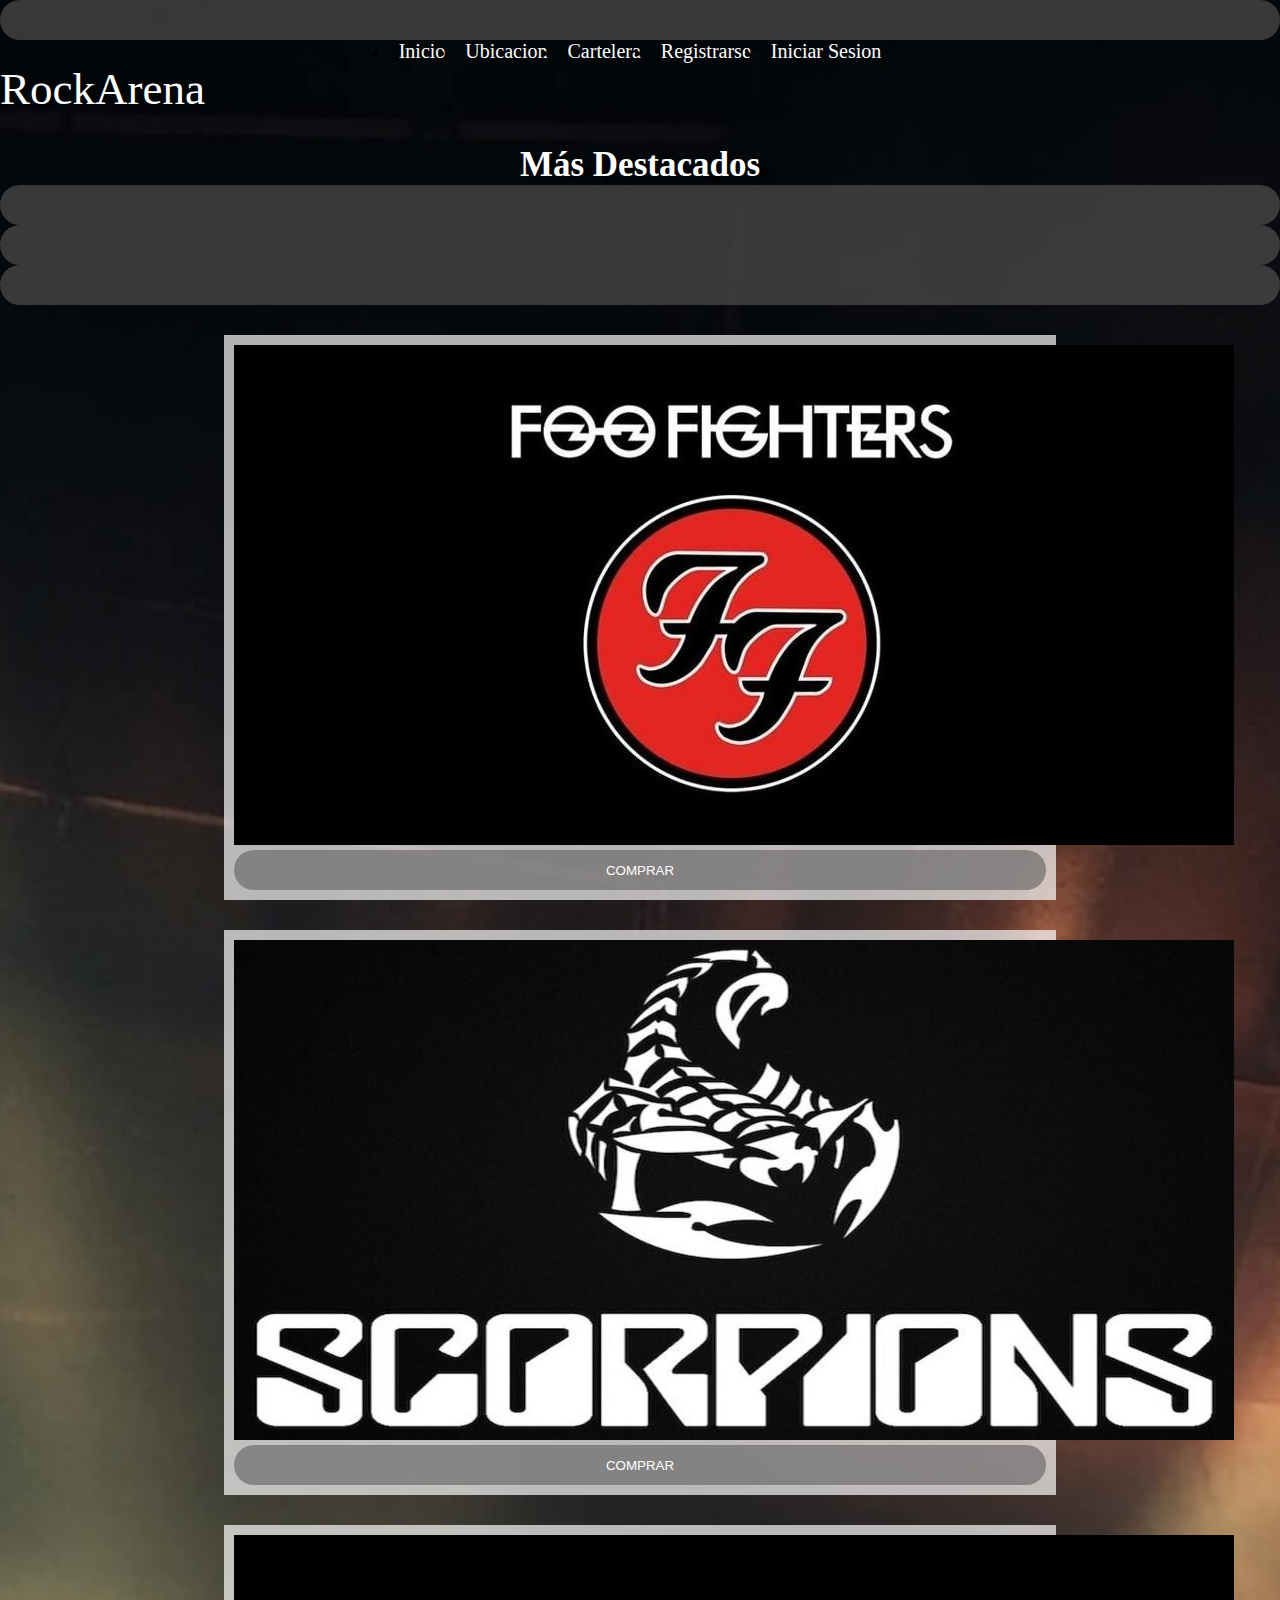
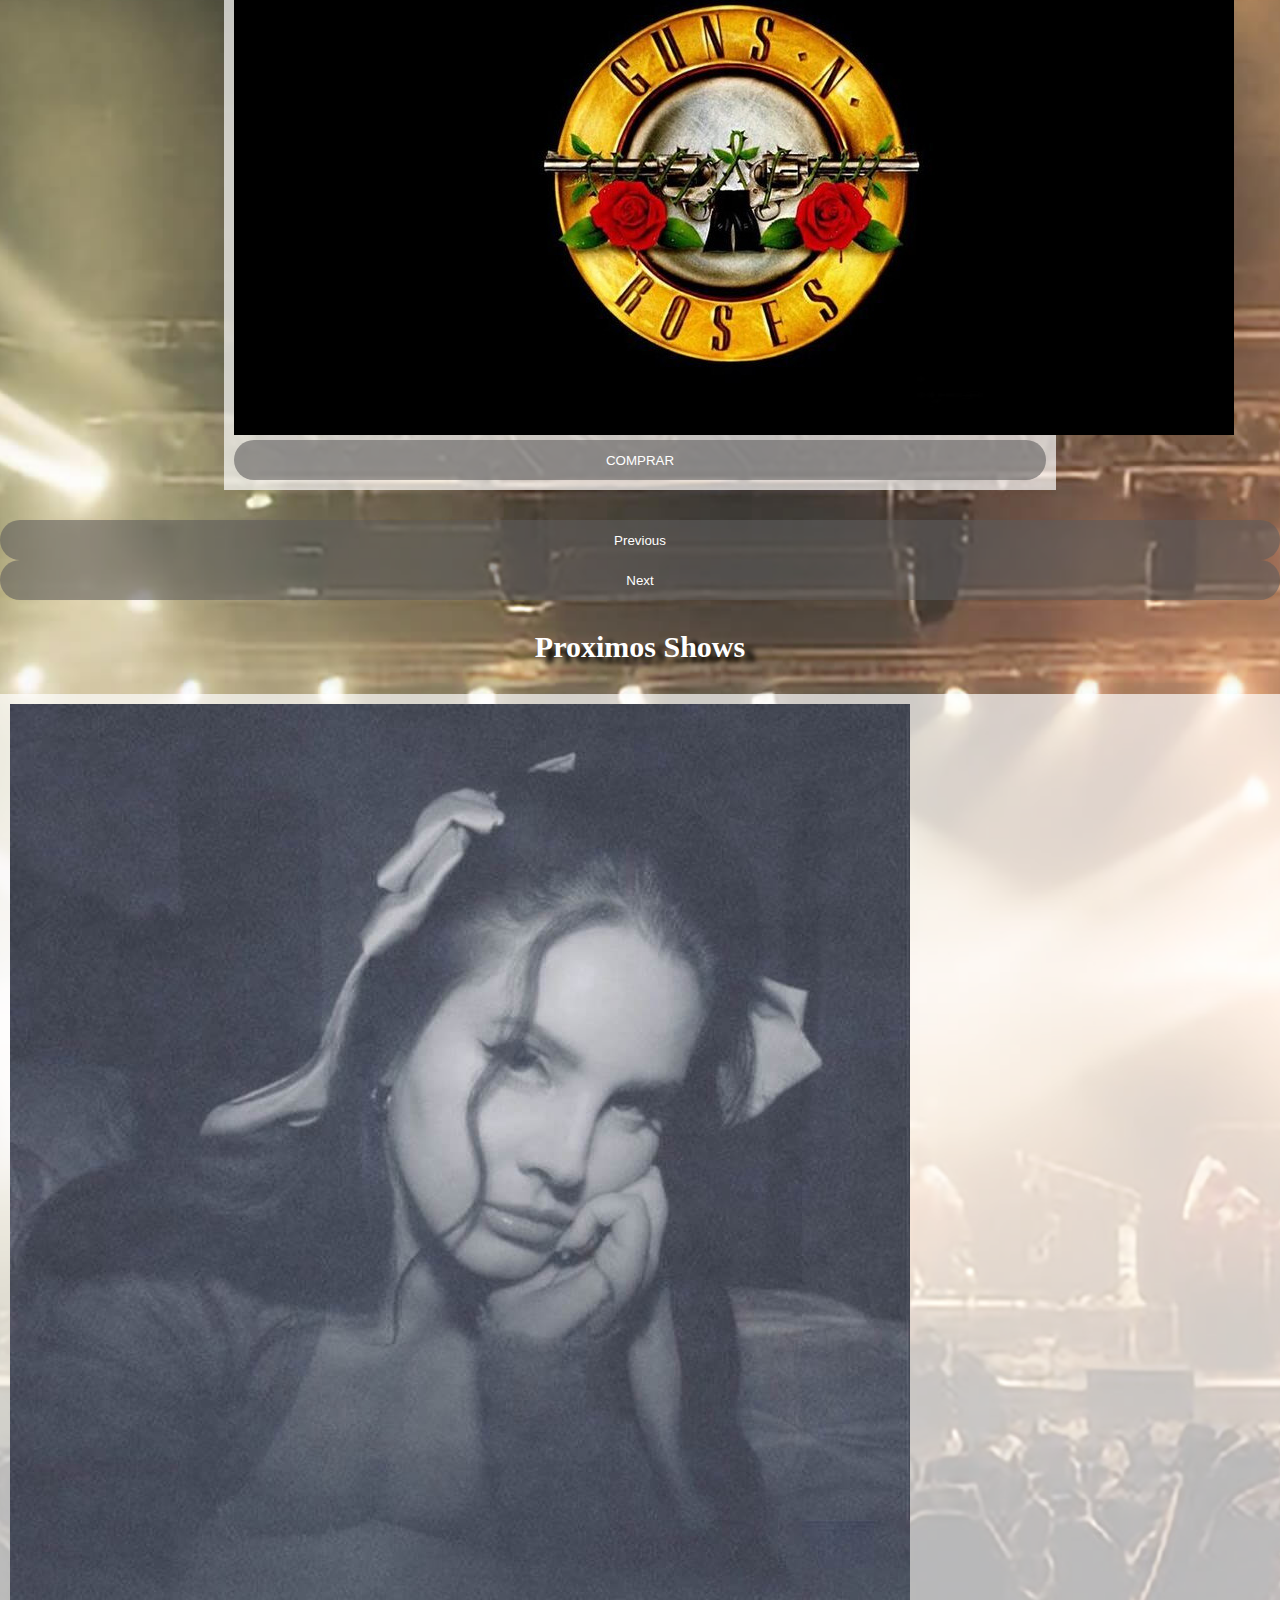
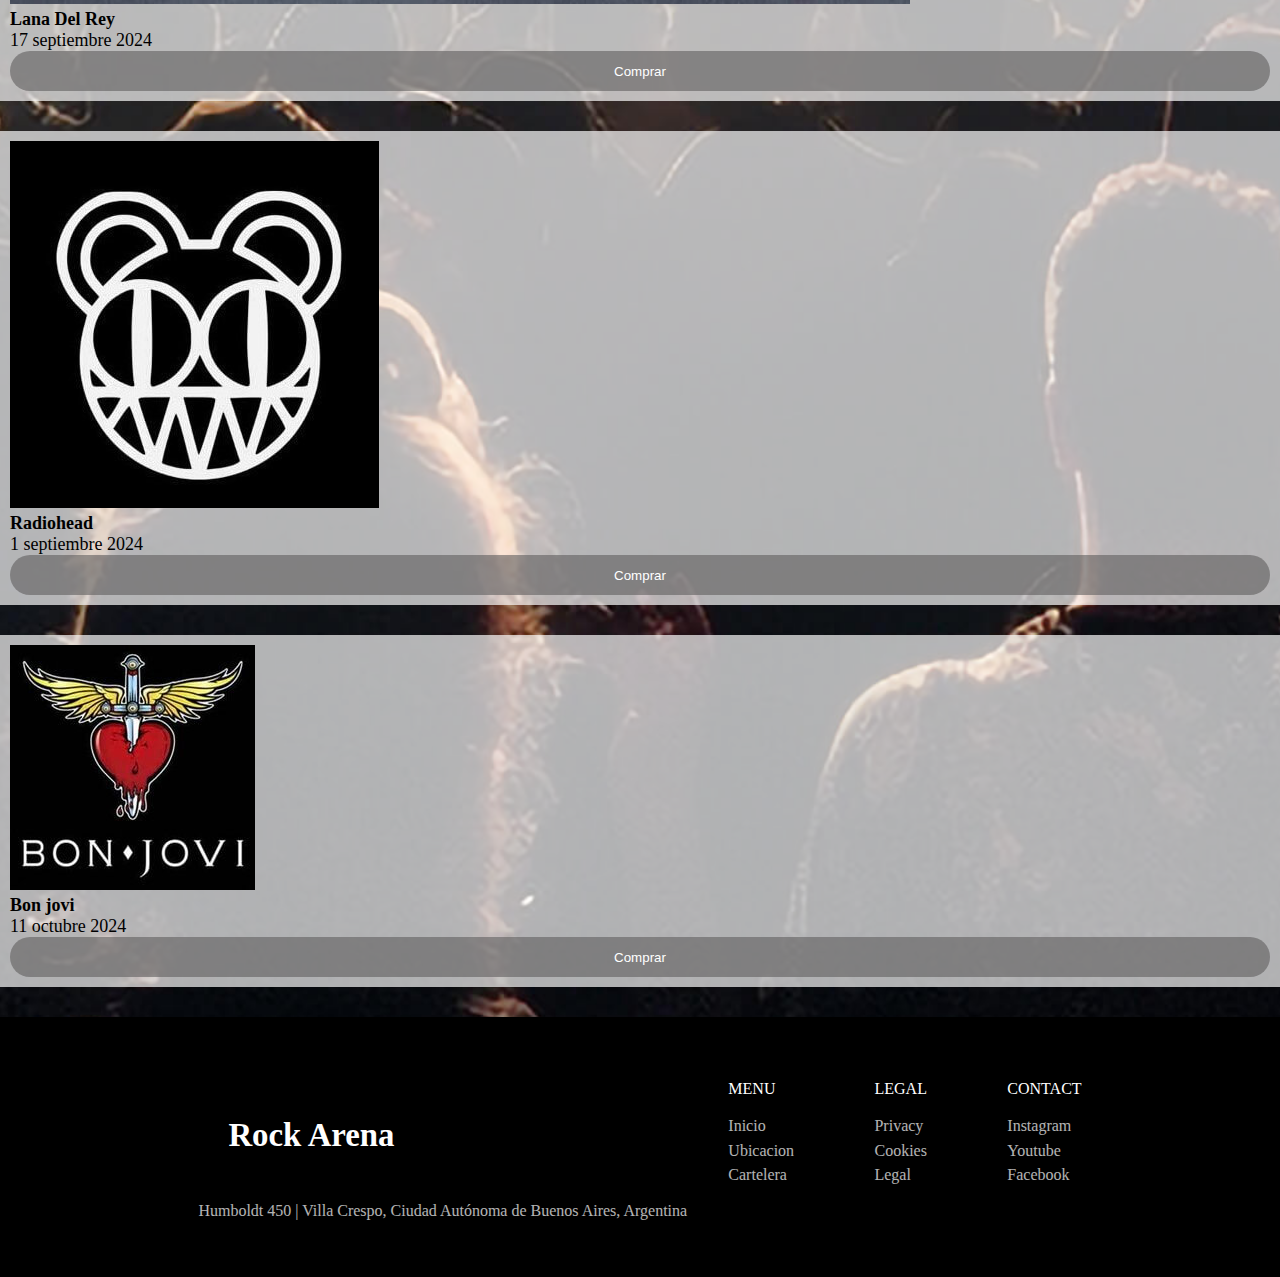
<file: index.html>
<!DOCTYPE html>
<html lang="en">

<head>
    <meta charset="UTF-8" />
    <meta name="viewport" content="width=device-width, initial-scale=1.0" />
    <title>Rock Arena</title>


    <link rel="stylesheet" href="https://cdnjs.cloudflare.com/ajax/libs/font-awesome/6.5.2/css/all.min.css"
        integrity="sha512-SnH5WK+bZxgPHs44uWIX+LLJAJ9/2PkPKZ5QiAj6Ta86w+fsb2TkcmfRyVX3pBnMFcV7oQPJkl9QevSCWr3W6A=="
        crossorigin="anonymous" referrerpolicy="no-referrer" />

    <link href="https://cdn.jsdelivr.net/npm/bootstrap@5.1.3/dist/css/bootstrap.min.css" rel="stylesheet"
        integrity="sha384-1BmE4kWBq78iYhFldvKuhfTAU6auU8tT94WrHftjDbrCEXSU1oBoqyl2QvZ6jIW3" crossorigin="anonymous" />

        <link href="https://fonts.googleapis.com/css2?family=Cabin:ital,wght@0,400..700;1,400..700&display=swap"
        rel="stylesheet">

    <link rel="stylesheet" href="css/estilos.css" />

    <meta name="description" content="Rock Arena un estadio cubierto donde podras vivir tus mejores experiencias">
    <meta name="keywords" content="ROCK, CONCIERTOS, ENTRADAS, SHOWS, BANDAS, CANTANTES">
</head>

<body>

    <!-- inicio nav  -->

    <nav class="navbar navbar-expand-sm navbar-dark bg-black">

        <button class="navbar-toggler" type="button" data-bs-toggle="collapse" data-bs-target="#opciones">
            <span class="navbar-toggler-icon"></span>
        </button>


            <div class="collapse navbar-collapse" id="opciones">

                <ul class="navbar-nav">

                    <li class="nav-item"><a class="nav-link-white" href="index.html">Inicio</a></li>
                    <li class="nav-item"><a class="nav-link-white" href="Paginas/pagina-uno.html">Ubicacion</a></li>
                    <li class="nav-item"><a class="nav-link-white" href="Paginas/pagina-dos.html">Cartelera</a></li>
                    <li class="nav-item"><a class="nav-link-white" href="Paginas/pagina-tres.html">Registrarse</a></li>
                    <li class="nav-item"><a class="nav-link-white-" href="Paginas/pagina-cuatro.html">Iniciar Sesion</a></li>
                </ul>

            </div>

            <div class="logo">
                <i class="fa-solid fa-hand-back-fist" style="color: #ffffff"></i>
                <a href="index.html">Rock<span>Arena</span></a>
                
            </div>
    
    </nav>


    <h1>Más Destacados</h1>

    <div id="carouselExampleIndicators" class="carousel slide" data-bs-ride="carousel">
        <div class="carousel-indicators">
            <button type="button" data-bs-target="#carouselExampleIndicators" data-bs-slide-to="0" class="active"
                aria-current="true" aria-label="Slide 1"></button>
            <button type="button" data-bs-target="#carouselExampleIndicators" data-bs-slide-to="1"
                aria-label="Slide 2"></button>
            <button type="button" data-bs-target="#carouselExampleIndicators" data-bs-slide-to="2"
                aria-label="Slide 3"></button>
        </div>
        <div class="carousel-inner ">
            <div class="carousel-item active">
                <img src="assets/foo-fighters-logo-carousel.jpg" class=" w-100" alt="...">
                <button type="button" class="btn btn-dark">COMPRAR</button>
            </div>
            <div class="carousel-item">
                <img src="assets/scorpions-logo-carousel.jpg" class=" w-100" alt="...">
                <button type="button" class="btn btn-dark">COMPRAR</button>
            </div>
            <div class="carousel-item">
                <img src="assets/guns-logo-carousel.jpg" class=" w-100" alt="...">
                <button type="button" class="btn btn-dark">COMPRAR</button>
            </div>
        </div>
        <button class="carousel-control-prev" type="button" data-bs-target="#carouselExampleIndicators"
            data-bs-slide="prev">
            <span class="carousel-control-prev-icon" aria-hidden="true"></span>
            <span class="visually-hidden">Previous</span>
        </button>
        <button class="carousel-control-next" type="button" data-bs-target="#carouselExampleIndicators"
            data-bs-slide="next">
            <span class="carousel-control-next-icon" aria-hidden="true"></span>
            <span class="visually-hidden">Next</span>
        </button>
    </div>

    <h2>Proximos Shows</h2>
    <div class="container">
        <div class="row g-3 justify-content-center">
            <div class="col-10 col-md-4">
                <div class="card">
                    <img src="assets/lana.jpg" alt="Lana Del Rey" class="card-img-top">
                    <div class="card-body">
                        <h5 class="card-title">Lana Del Rey</h5>
                        <span class="card-date">17 septiembre 2024</span>
                        <button type="button" class="btn btn-dark">Comprar</button>
                    </div>
                </div>
            </div>

            <div class="col-10 col-md-4">
                <div class="card">
                    <img src="assets/radiohead-logo.jpg" alt="Lana Del Rey" class="card-img-top">
                    <div class="card-body">
                        <h5 class="card-title">Radiohead</h5>
                        <span class="card-date">1 septiembre 2024</span>
                        <button type="button" class="btn btn-dark">Comprar</button>
                    </div>
                </div>
            </div>

            <div class="col-10 col-md-4">
                <div class="card">
                    <img src="assets/bon-jovi-logo.jpg" alt="Lana Del Rey" class="card-img-top">
                    <div class="card-body">
                        <h5 class="card-title">Bon jovi</h5>
                        <span class="card-date">11 octubre 2024</span>
                        <button type="button" class="btn btn-dark">Comprar</button>
                    </div>
                </div>
            </div>
        </div>
    </div>

    <!-- inicio footer -->
    <footer>
        <div class="footer-container">
            <div class="footer-content-container">
                <h3 class="website-logo">Rock Arena</h3>
                <span class="footer-info">Humboldt 450 | Villa Crespo, Ciudad Autónoma de Buenos Aires,
                    Argentina</span>
            </div>

            <div class="footer-menus">

                <div class="footer-content-container">
                    <span class="menu-title">menu</span>
                    <a href="index.html" class="menu-item-footer">Inicio</a>

                    <a href="Paginas/pagina-uno.html" class="menu-item-footer">Ubicacion</a>

                    <a href="Paginas/pagina-dos.html" class="menu-item-footer">Cartelera</a>
                </div>

                <div class="footer-content-container">
                    <span class="menu-title">legal</span>
                    <a href="#" class="menu-item-footer">Privacy</a>
                    <a href="#" class="menu-item-footer">Cookies</a>
                    <a href="#" class="menu-item-footer">Legal</a>
                </div>

                <div class="footer-content-container">
                    <span class="menu-title">contact</span>
                    <a href="#" class="menu-item-footer">Instagram</a>
                    <a href="#" class="menu-item-footer">Youtube</a>
                    <a href="#" class="menu-item-footer">Facebook</a>
                </div>

            </div>

        </div>

    </footer>

    <!-- fin footer -->


    <!-- inicio scripts -->

    <script src="https://cdn.jsdelivr.net/npm/@popperjs/core@2.10.2/dist/umd/popper.min.js"
        integrity="sha384-7+zCNj/IqJ95wo16oMtfsKbZ9ccEh31eOz1HGyDuCQ6wgnyJNSYdrPa03rtR1zdB" crossorigin="anonymous">
        </script>
    <script src="https://cdn.jsdelivr.net/npm/bootstrap@5.1.3/dist/js/bootstrap.min.js"
        integrity="sha384-QJHtvGhmr9XOIpI6YVutG+2QOK9T+ZnN4kzFN1RtK3zEFEIsxhlmWl5/YESvpZ13" crossorigin="anonymous">
        </script>

    <!-- fin scripts -->

</body>

</html>
</file>
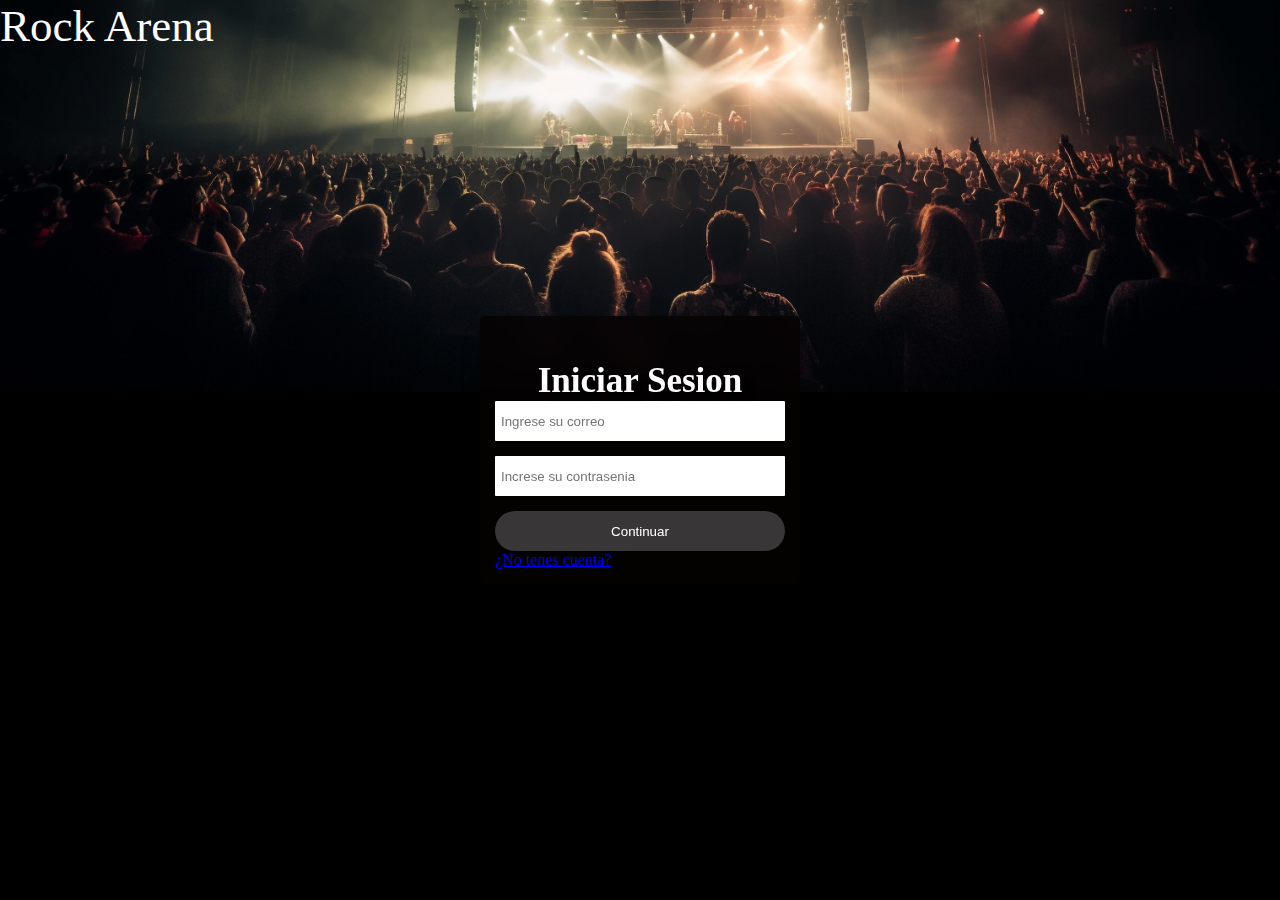
<file: Paginas/pagina-cuatro.html>
<!DOCTYPE html>
<html lang="en">

<head>
    <meta charset="UTF-8">
    <meta name="viewport" content="width=device-width, initial-scale=1.0">
    <title>Inicia Sesion</title>

    <link rel="stylesheet" href="https://cdnjs.cloudflare.com/ajax/libs/font-awesome/6.5.2/css/all.min.css"
        integrity="sha512-SnH5WK+bZxgPHs44uWIX+LLJAJ9/2PkPKZ5QiAj6Ta86w+fsb2TkcmfRyVX3pBnMFcV7oQPJkl9QevSCWr3W6A=="
        crossorigin="anonymous" referrerpolicy="no-referrer" />

    <link href="https://cdn.jsdelivr.net/npm/bootstrap@5.1.3/dist/css/bootstrap.min.css" rel="stylesheet"
        integrity="sha384-1BmE4kWBq78iYhFldvKuhfTAU6auU8tT94WrHftjDbrCEXSU1oBoqyl2QvZ6jIW3" crossorigin="anonymous" />
    <link rel="stylesheet" href="../css/estilos.css">
    <link rel="stylesheet" href="../index.html">

    <meta name="description" content="Rock Arena un estadio cubierto donde podras vivir tus mejores experiencias">
    <meta name="keywords" content="ROCK, CONCIERTOS, ENTRADAS, SHOWS, BANDAS, CANTANTES">

</head>

<body>
    <script src="https://cdn.jsdelivr.net/npm/@popperjs/core@2.10.2/dist/umd/popper.min.js"
        integrity="sha384-7+zCNj/IqJ95wo16oMtfsKbZ9ccEh31eOz1HGyDuCQ6wgnyJNSYdrPa03rtR1zdB" crossorigin="anonymous">
    </script>
    <script src="https://cdn.jsdelivr.net/npm/bootstrap@5.1.3/dist/js/bootstrap.min.js"
        integrity="sha384-QJHtvGhmr9XOIpI6YVutG+2QOK9T+ZnN4kzFN1RtK3zEFEIsxhlmWl5/YESvpZ13" crossorigin="anonymous">
    </script>

    <header>
        <div class="logo">
            <a href="../index.html">Rock <span>Arena</span></a>
            <i class="fa-solid fa-hand-back-fist" style="color: #ffffff"></i>
        </div>
    </header>

    <form action="" class="form">
        <h1>Iniciar Sesion</h1>
        <input type="email" placeholder="Ingrese su correo" name="" id="">
        <input type="password" placeholder="Increse su contrasenia" name="" id="">
        <button type="button" class="btn btn-dark">Continuar</button>
        <p class="link"><a href="../Paginas/pagina-tres.html">¿No tenes cuenta?</a></p>
    </form>
</body>

</html>
</file>
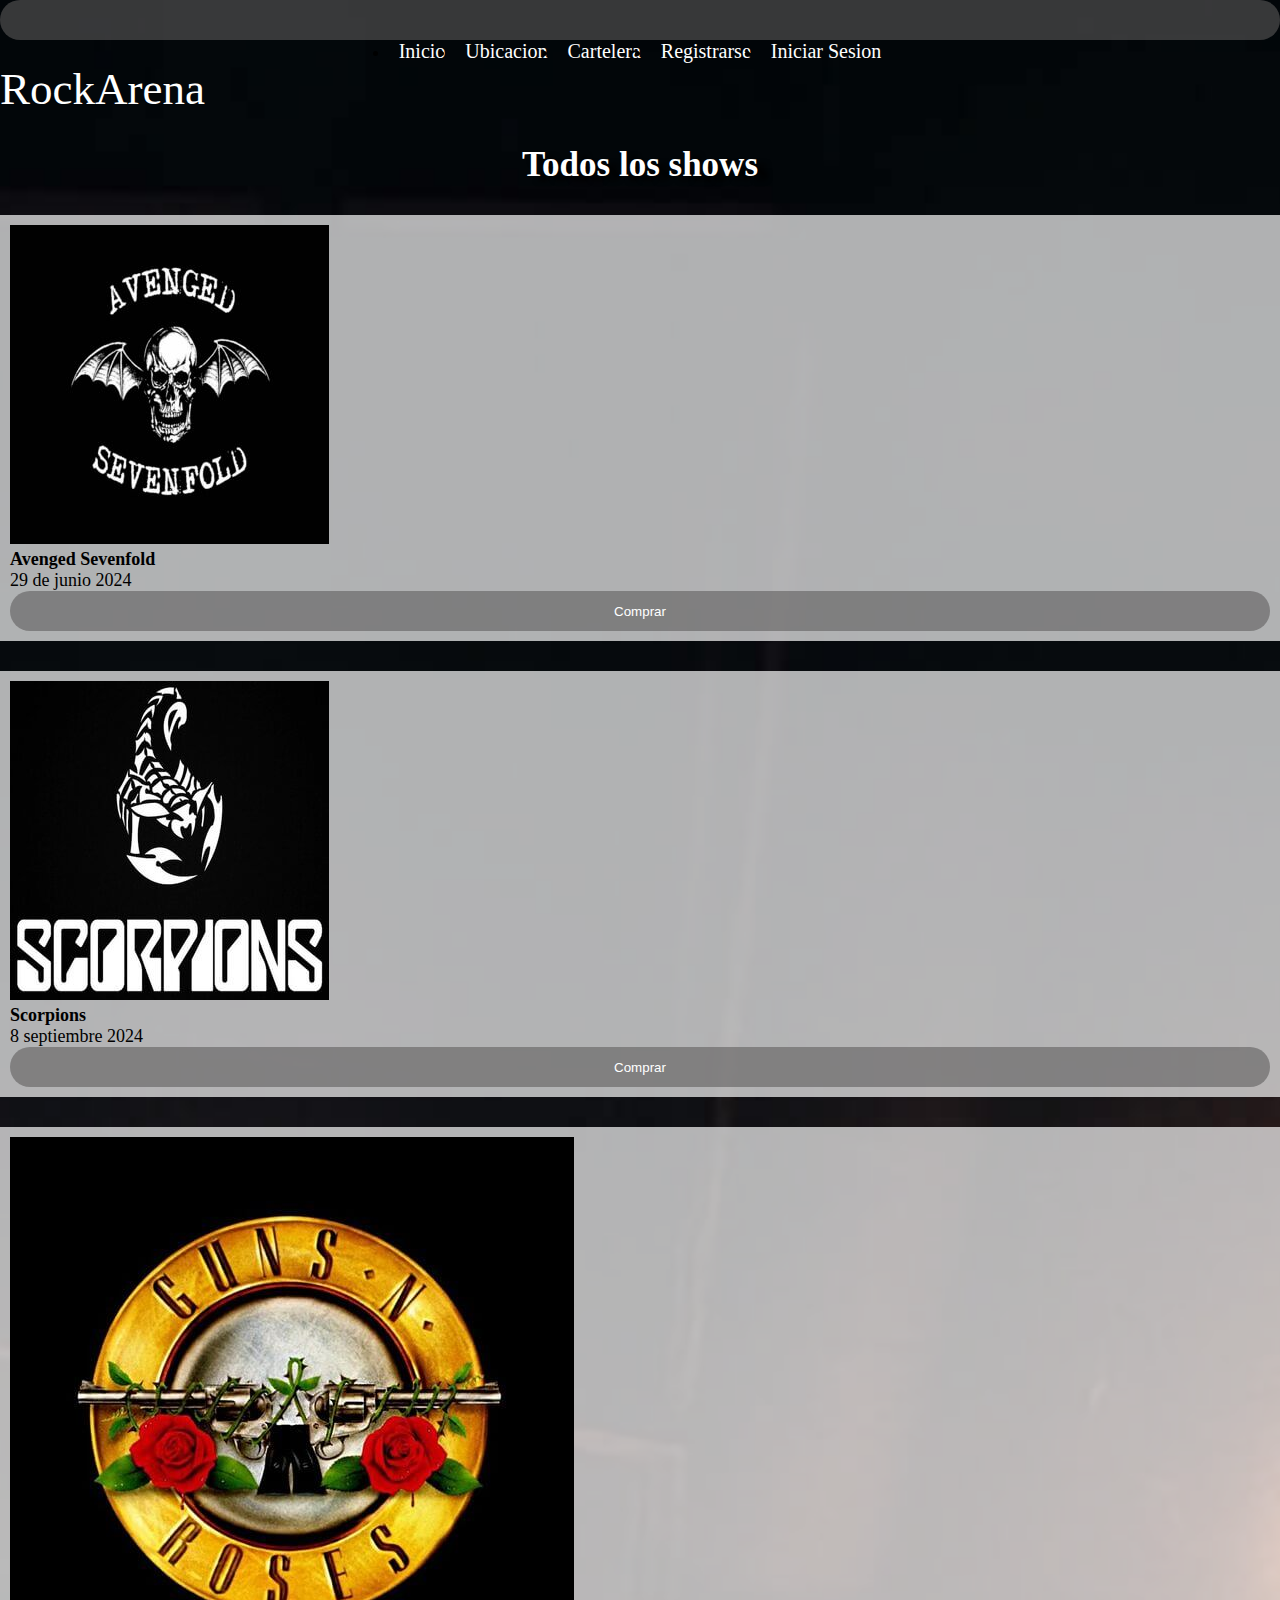
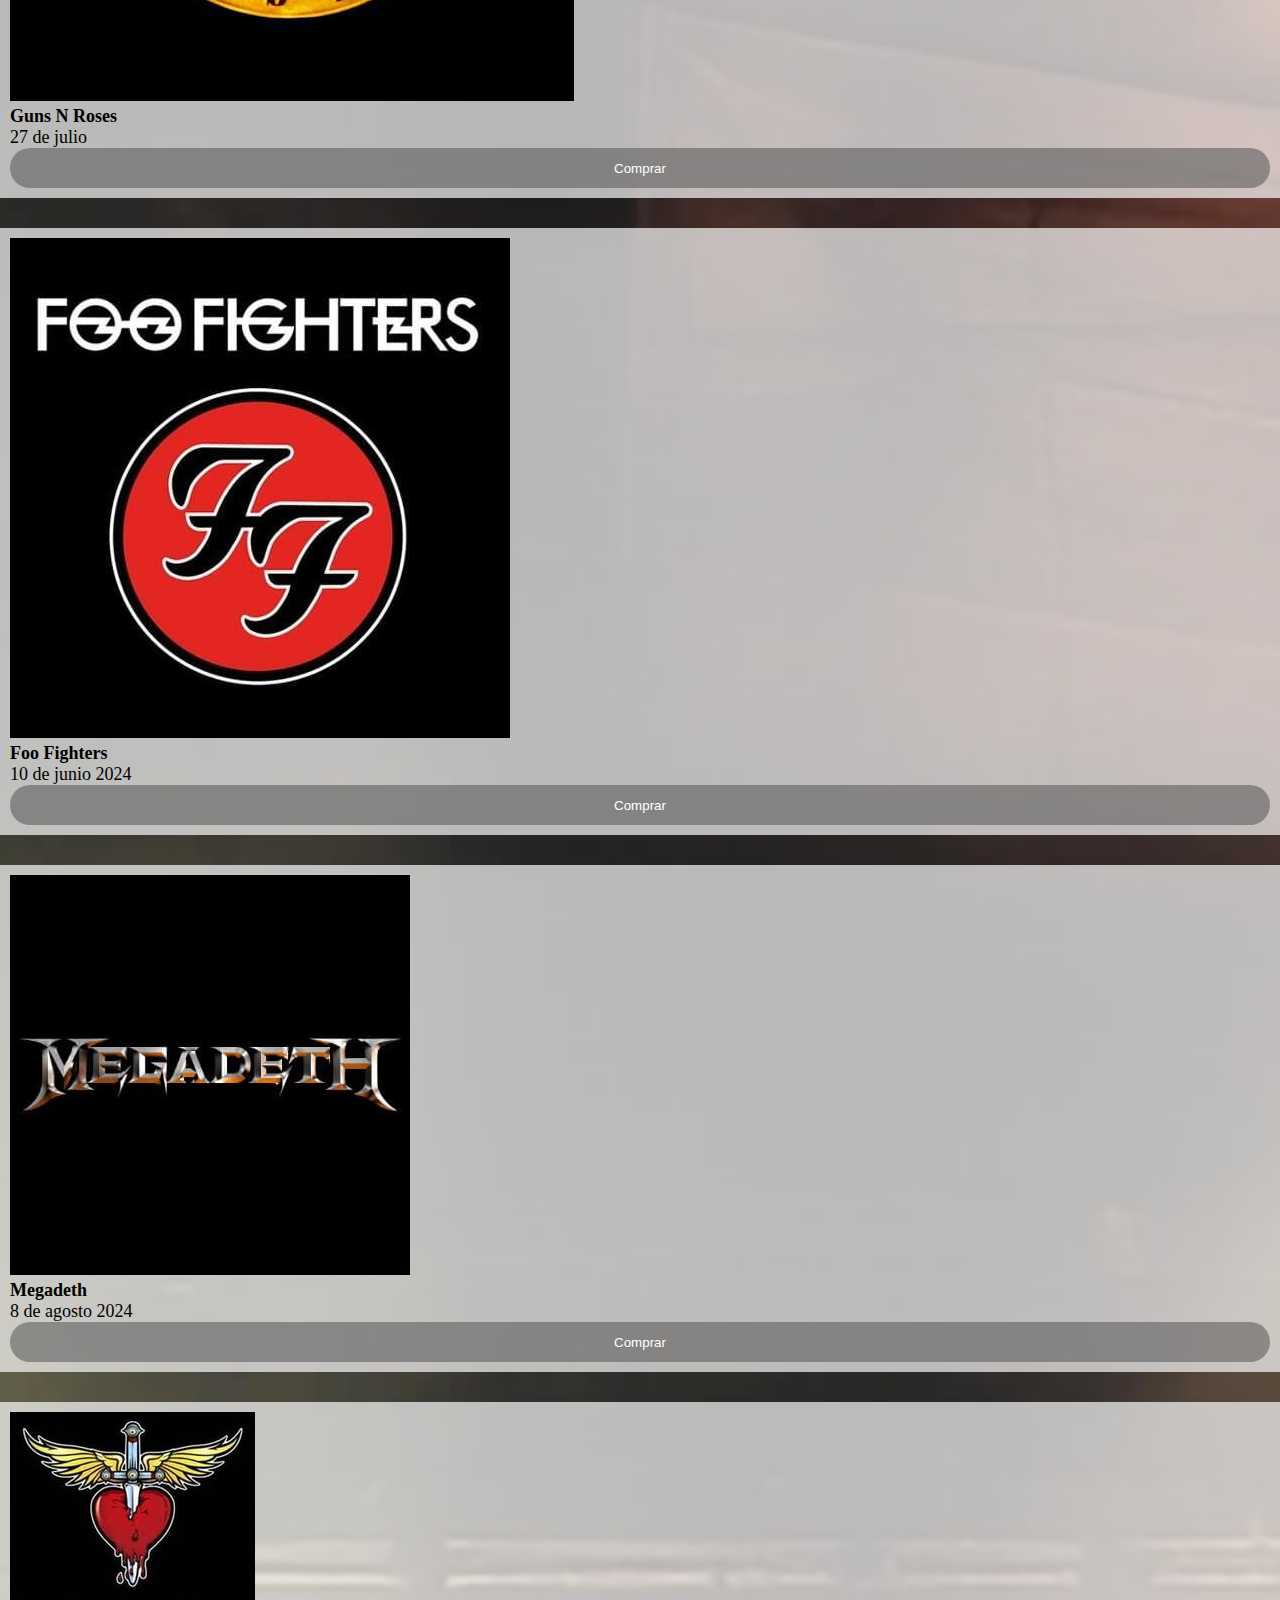
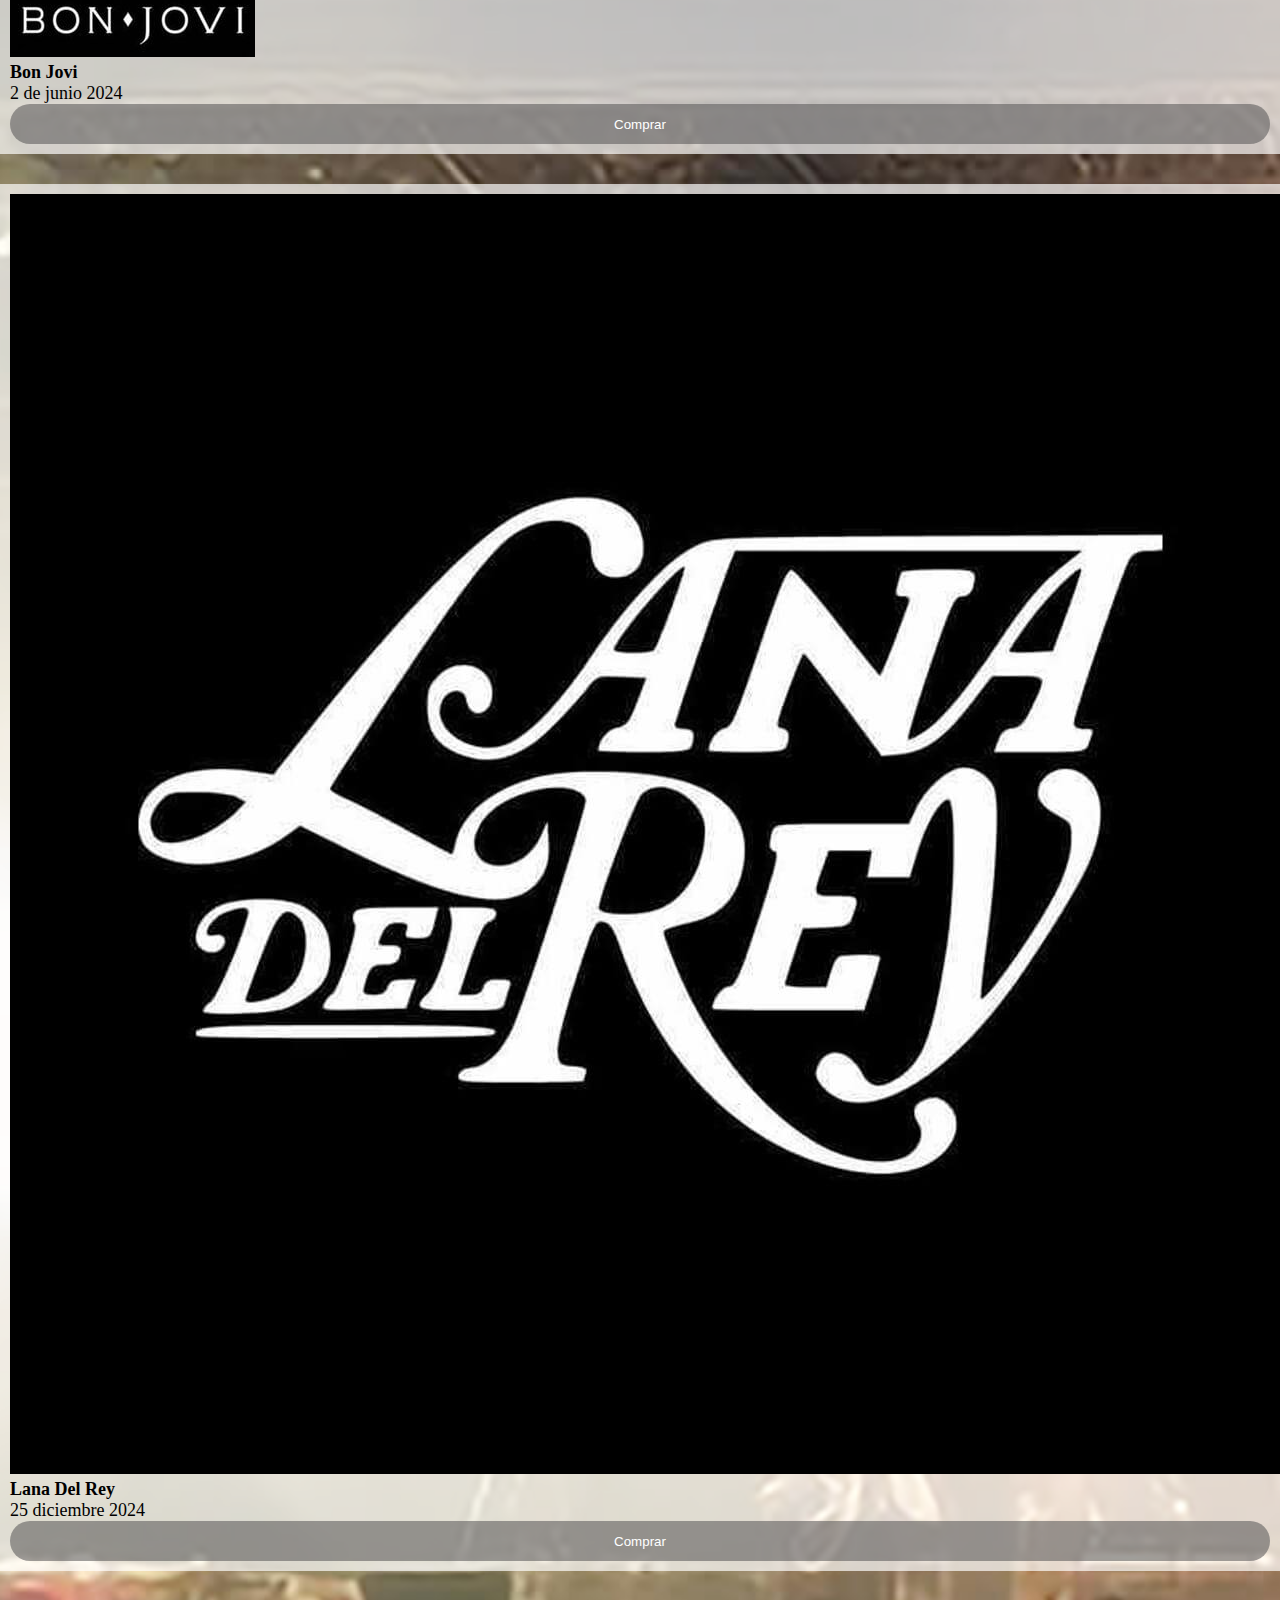
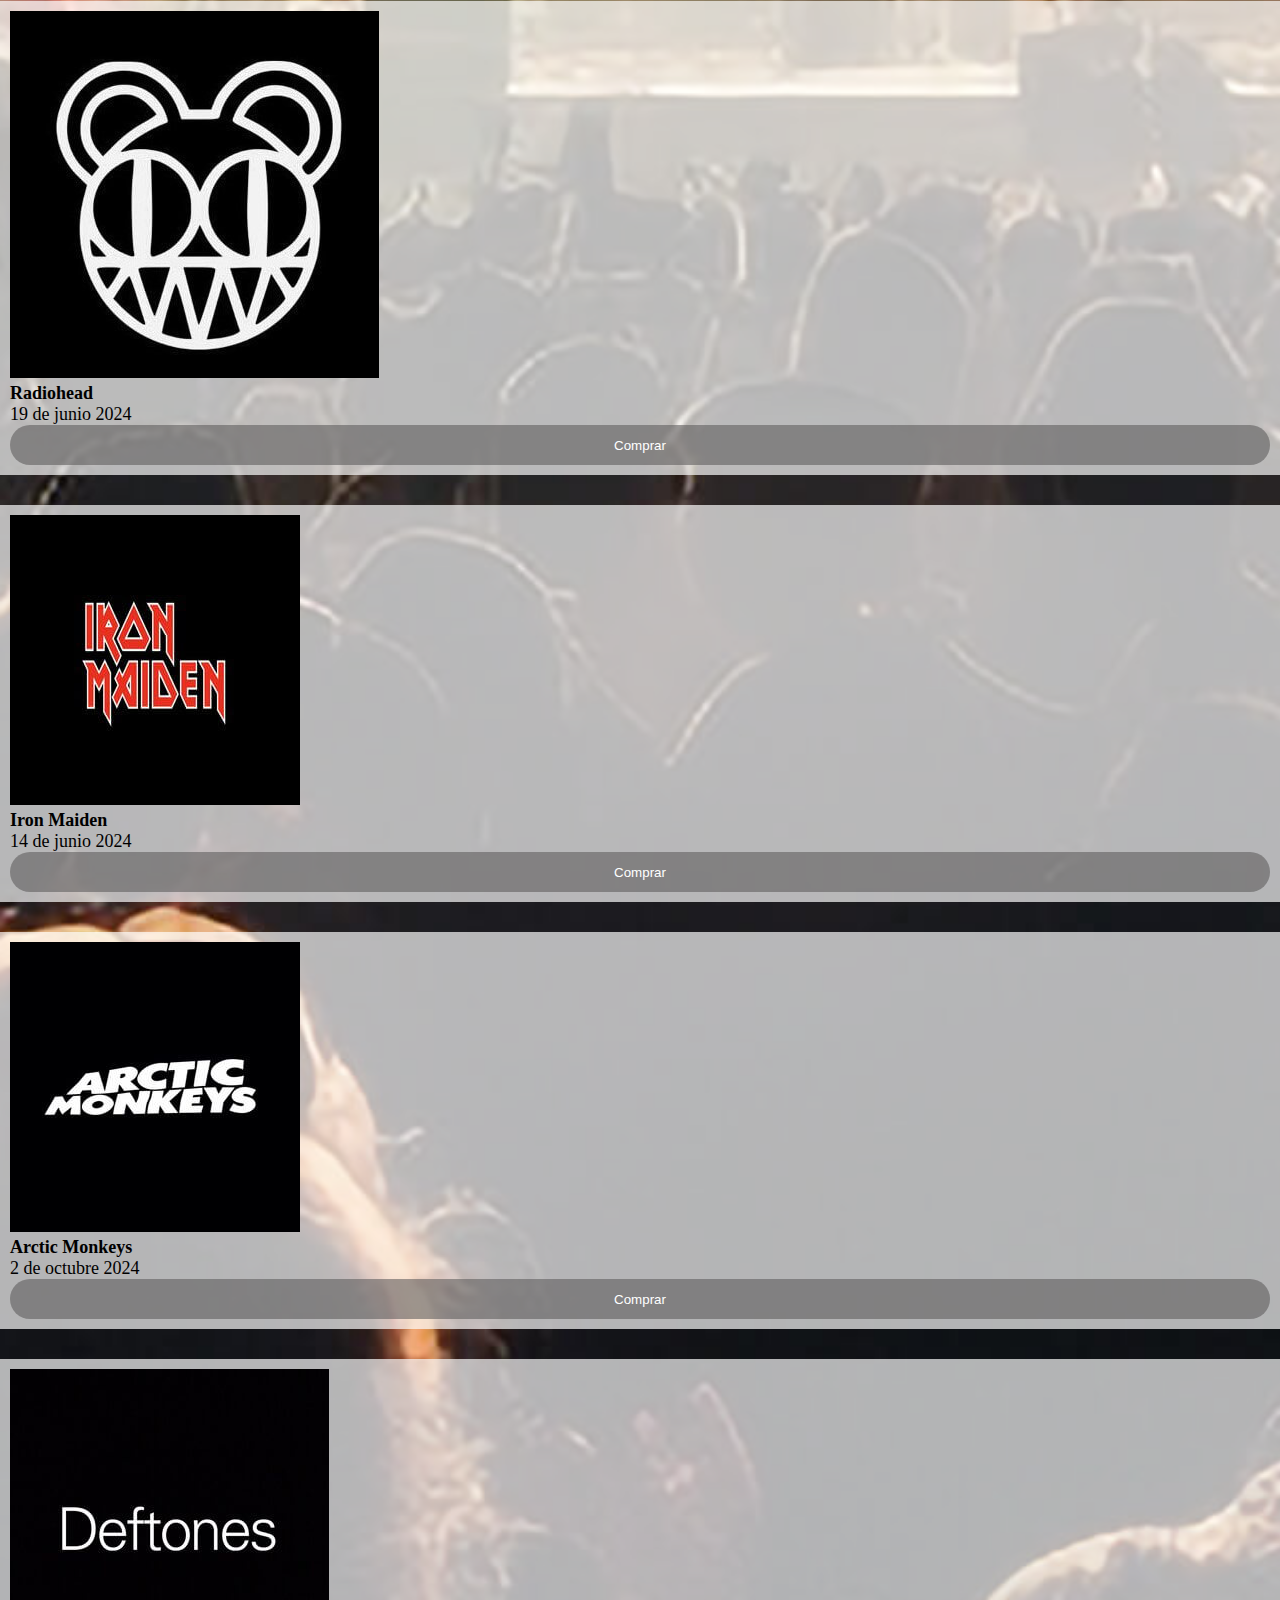
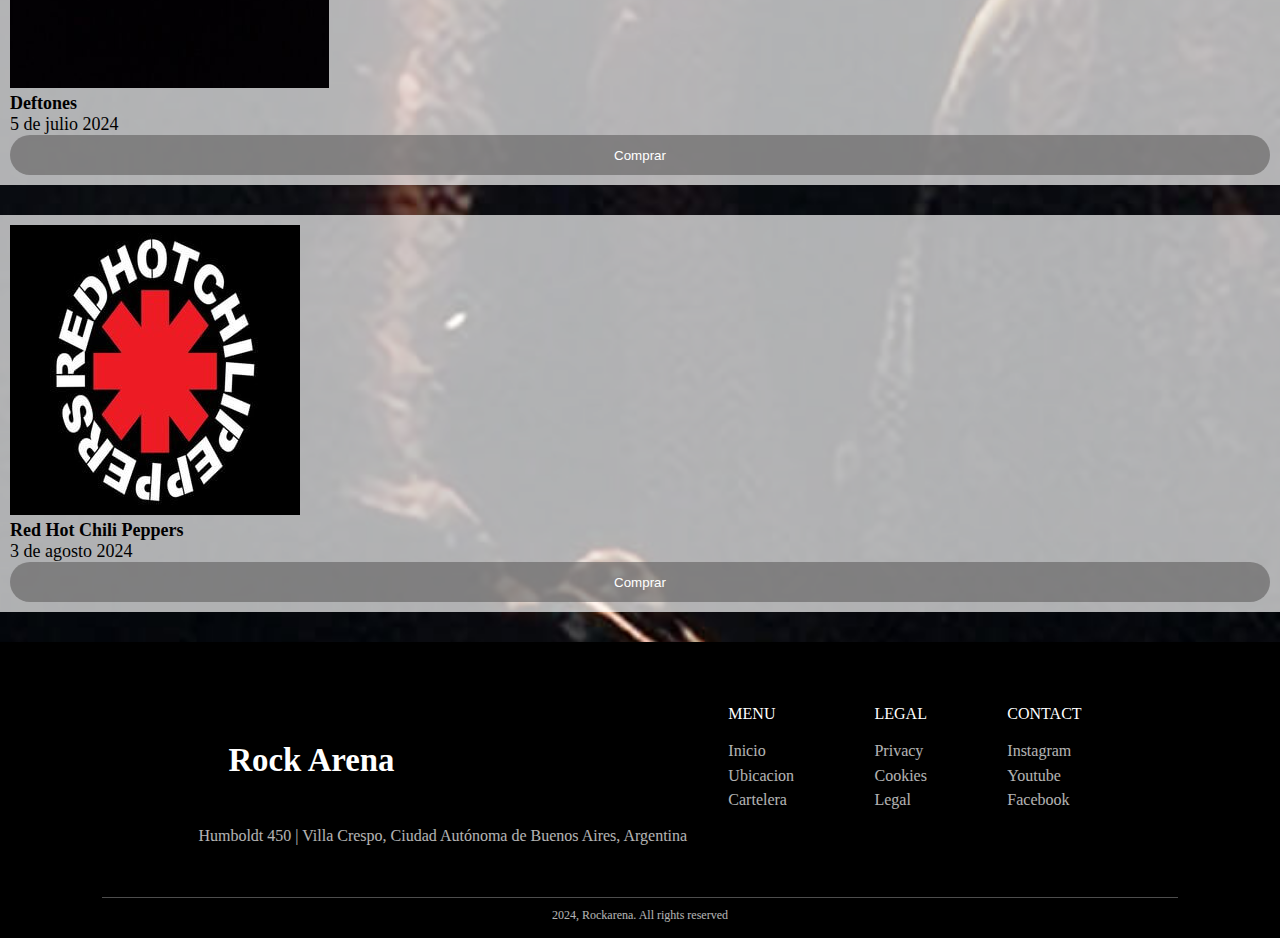
<file: Paginas/pagina-dos.html>
<!DOCTYPE html>
<html lang="en">

<head>
    <meta charset="UTF-8">
    <meta name="viewport" content="width=device-width, initial-scale=1.0">
    <title>Cartelera</title>

    <link rel="stylesheet" href="https://cdnjs.cloudflare.com/ajax/libs/font-awesome/6.5.2/css/all.min.css"
        integrity="sha512-SnH5WK+bZxgPHs44uWIX+LLJAJ9/2PkPKZ5QiAj6Ta86w+fsb2TkcmfRyVX3pBnMFcV7oQPJkl9QevSCWr3W6A=="
        crossorigin="anonymous" referrerpolicy="no-referrer" />

    <link href="https://cdn.jsdelivr.net/npm/bootstrap@5.1.3/dist/css/bootstrap.min.css" rel="stylesheet"
        integrity="sha384-1BmE4kWBq78iYhFldvKuhfTAU6auU8tT94WrHftjDbrCEXSU1oBoqyl2QvZ6jIW3" crossorigin="anonymous" />

    <link rel="stylesheet" href="../css/estilos.css">

    <link rel="stylesheet" href="../index.html">

    <meta name="description" content="Rock Arena un estadio cubierto donde podras vivir tus mejores experiencias">
    <meta name="keywords" content="ROCK, CONCIERTOS, ENTRADAS, SHOWS, BANDAS, CANTANTES">
</head>

<body>
    <script src="https://cdn.jsdelivr.net/npm/@popperjs/core@2.10.2/dist/umd/popper.min.js"
        integrity="sha384-7+zCNj/IqJ95wo16oMtfsKbZ9ccEh31eOz1HGyDuCQ6wgnyJNSYdrPa03rtR1zdB" crossorigin="anonymous">
    </script>
    <script src="https://cdn.jsdelivr.net/npm/bootstrap@5.1.3/dist/js/bootstrap.min.js"
        integrity="sha384-QJHtvGhmr9XOIpI6YVutG+2QOK9T+ZnN4kzFN1RtK3zEFEIsxhlmWl5/YESvpZ13" crossorigin="anonymous">
    </script>


    <!-- inicio nav  -->

    <nav class="navbar navbar-expand-sm navbar-dark bg-black">

        <button class="navbar-toggler" type="button" data-bs-toggle="collapse" data-bs-target="#opciones">
            <span class="navbar-toggler-icon"></span>
        </button>


            <div class="collapse navbar-collapse" id="opciones">

                <ul class="navbar-nav">

                    <li class="nav-item"><a class="nav-link-white" href="../index.html">Inicio</a></li>
                    <li class="nav-item"><a class="nav-link-white" href="../Paginas/pagina-uno.html">Ubicacion</a></li>
                    <li class="nav-item"><a class="nav-link-white" href="../Paginas/pagina-dos.html">Cartelera</a></li>
                    <li class="nav-item"><a class="nav-link-white" href="../Paginas/pagina-tres.html">Registrarse</a></li>
                    <li class="nav-item"><a class="nav-link-white-" href="../Paginas/pagina-cuatro.html">Iniciar Sesion</a></li>
                </ul>

            </div>

            <div class="logo">
                <i class="fa-solid fa-hand-back-fist" style="color: #ffffff"></i>
                <a href="../index.html"><span>RockArena</span></a>
                
            </div>
    
    </nav>

    <!-- fin nav -->

    <h1>Todos los shows</h1>

    <div class="container">
        <div class="row g-3 justify-content-center">
            <div class="col-10 col-md-4">
                <div class="card">
                    <img src="../assets/avenged-sevenfold-logo.jpg" alt="" class="card-img-top">
                    <div class="card-body">
                        <h5 class="card-title">Avenged Sevenfold</h5>
                        <span class="card-date"> 29 de junio 2024</span>
                        <button type="button" class="btn btn-dark">Comprar</button>
                    </div>
                </div>
            </div>

            <div class="col-10 col-md-4">
                <div class="card">
                    <img src="../assets/scorpions-logo.jpg" alt="Lana Del Rey" class="card-img-top">
                    <div class="card-body">
                        <h5 class="card-title">Scorpions</h5>
                        <span class="card-date">8 septiembre 2024</span>
                        <button type="button" class="btn btn-dark">Comprar</button>
                    </div>
                </div>
            </div>
            <div class="col-10 col-md-4">
                <div class="card">
                    <img src="../assets/guns-logo.jpg" alt="Lana Del Rey" class="card-img-top">
                    <div class="card-body">
                        <h5 class="card-title">Guns N Roses</h5>
                        <span class="card-date">27 de julio</span>
                        <button type="button" class="btn btn-dark">Comprar</button>
                    </div>
                </div>
            </div>

            <div class="col-10 col-md-4">
                <div class="card">
                    <img src="../assets/foo-fighters-logo.jpg" alt=" class="card-img-top">
                    <div class="card-body">
                        <h5 class="card-title">Foo Fighters</h5>
                        <span class="card-date">10 de junio 2024</span>
                        <button type="button" class="btn btn-dark">Comprar</button>
                    </div>
                </div>
            </div>

            <div class="col-10 col-md-4">
                <div class="card">
                    <img src="../assets/megadeth-logo.jpg" alt="" class="card-img-top">
                    <div class="card-body">
                        <h5 class="card-title">Megadeth</h5>
                        <span class="card-date">8 de agosto 2024</span>
                        <button type="button" class="btn btn-dark">Comprar</button>
                    </div>
                </div>
            </div>


            <div class="col-10 col-md-4">
                <div class="card">
                    <img src="../assets/bon-jovi-logo.jpg" alt="" class="card-img-top">
                    <div class="card-body">
                        <h5 class="card-title">Bon Jovi</h5>
                        <span class="card-date">2 de junio 2024</span>
                        <button type="button" class="btn btn-dark">Comprar</button>
                    </div>
                </div>
            </div>

            <div class="col-10 col-md-4">
                <div class="card">
                    <img src="../assets/Lana-Del-rey-logo.jpg" alt="" class="card-img-top">
                    <div class="card-body">
                        <h5 class="card-title">Lana Del Rey</h5>
                        <span class="card-date">25 diciembre 2024</span>
                        <button type="button" class="btn btn-dark">Comprar</button>
                    </div>
                </div>
            </div>

            <div class="col-10 col-md-4">
                <div class="card">
                    <img src="../assets/radiohead-logo.jpg" alt="" class="card-img-top">
                    <div class="card-body">
                        <h5 class="card-title">Radiohead</h5>
                        <span class="card-date">19 de junio 2024</span>
                        <button type="button" class="btn btn-dark">Comprar</button>
                    </div>
                </div>
            </div>

            <div class="col-10 col-md-4">
                <div class="card">
                    <img src="../assets/iron-maiden-logo.jpg" alt="" class="card-img-top">
                    <div class="card-body">
                        <h5 class="card-title">Iron Maiden</h5>
                        <span class="card-date">14 de junio 2024</span>
                        <button type="button" class="btn btn-dark">Comprar</button>
                    </div>
                </div>
            </div>

            <div class="col-10 col-md-4">
                <div class="card">
                    <img src="../assets/arctic-monkeys-logo.jpg" alt="" class="card-img-top">
                    <div class="card-body">
                        <h5 class="card-title">Arctic Monkeys</h5>
                        <span class="card-date">2 de octubre 2024</span>
                        <button type="button" class="btn btn-dark">Comprar</button>
                    </div>
                </div>
            </div>

            <div class="col-10 col-md-4">
                <div class="card">
                    <img src="../assets/Deftones-logo.jpg" alt="" class="card-img-top">
                    <div class="card-body">
                        <h5 class="card-title">Deftones</h5>
                        <span class="card-date">5 de julio 2024</span>
                        <button type="button" class="btn btn-dark">Comprar</button>
                    </div>
                </div>
            </div>

            <div class="col-10 col-md-4">
                <div class="card">
                    <img src="../assets/Red-hots-logo.jpg" alt="" class="card-img-top">
                    <div class="card-body">
                        <h5 class="card-title">Red Hot Chili Peppers</h5>
                        <span class="card-date">3 de agosto 2024</span>
                        <button type="button" class="btn btn-dark">Comprar</button>
                    </div>
                </div>
            </div>
        </div>
    </div>


    <!-- inicio footer -->
    <footer>
        <div class="footer-container">
            <div class="footer-content-container">
                <h3 class="website-logo">Rock Arena</h3>
                <span class="footer-info">Humboldt 450 | Villa Crespo, Ciudad Autónoma de Buenos Aires,
                    Argentina</span>
            </div>

            <div class="footer-menus">

                <div class="footer-content-container">
                    <span class="menu-title">menu</span>
                    <a href="../index.html" class="menu-item-footer">Inicio</a>

                    <a href="../Paginas/pagina-uno.html" class="menu-item-footer">Ubicacion</a>

                    <a href="../Paginas/pagina-dos.html" class="menu-item-footer">Cartelera</a>

                </div>

                <div class="footer-content-container">
                    <span class="menu-title">legal</span>
                    <a href="#" class="menu-item-footer">Privacy</a>
                    <a href="#" class="menu-item-footer">Cookies</a>
                    <a href="#" class="menu-item-footer">Legal</a>
                </div>

                <div class="footer-content-container">
                    <span class="menu-title">contact</span>
                    <a href="#" class="menu-item-footer">Instagram</a>
                    <a href="#" class="menu-item-footer">Youtube</a>
                    <a href="#" class="menu-item-footer">Facebook</a>
                </div>

            </div>


        </div>

        <div class="copyright-container">
            <span class="copyright">2024, Rockarena. All rights reserved</span>
        </div>
    </footer>

    <!-- fin footer -->
</body>


</html>
</file>
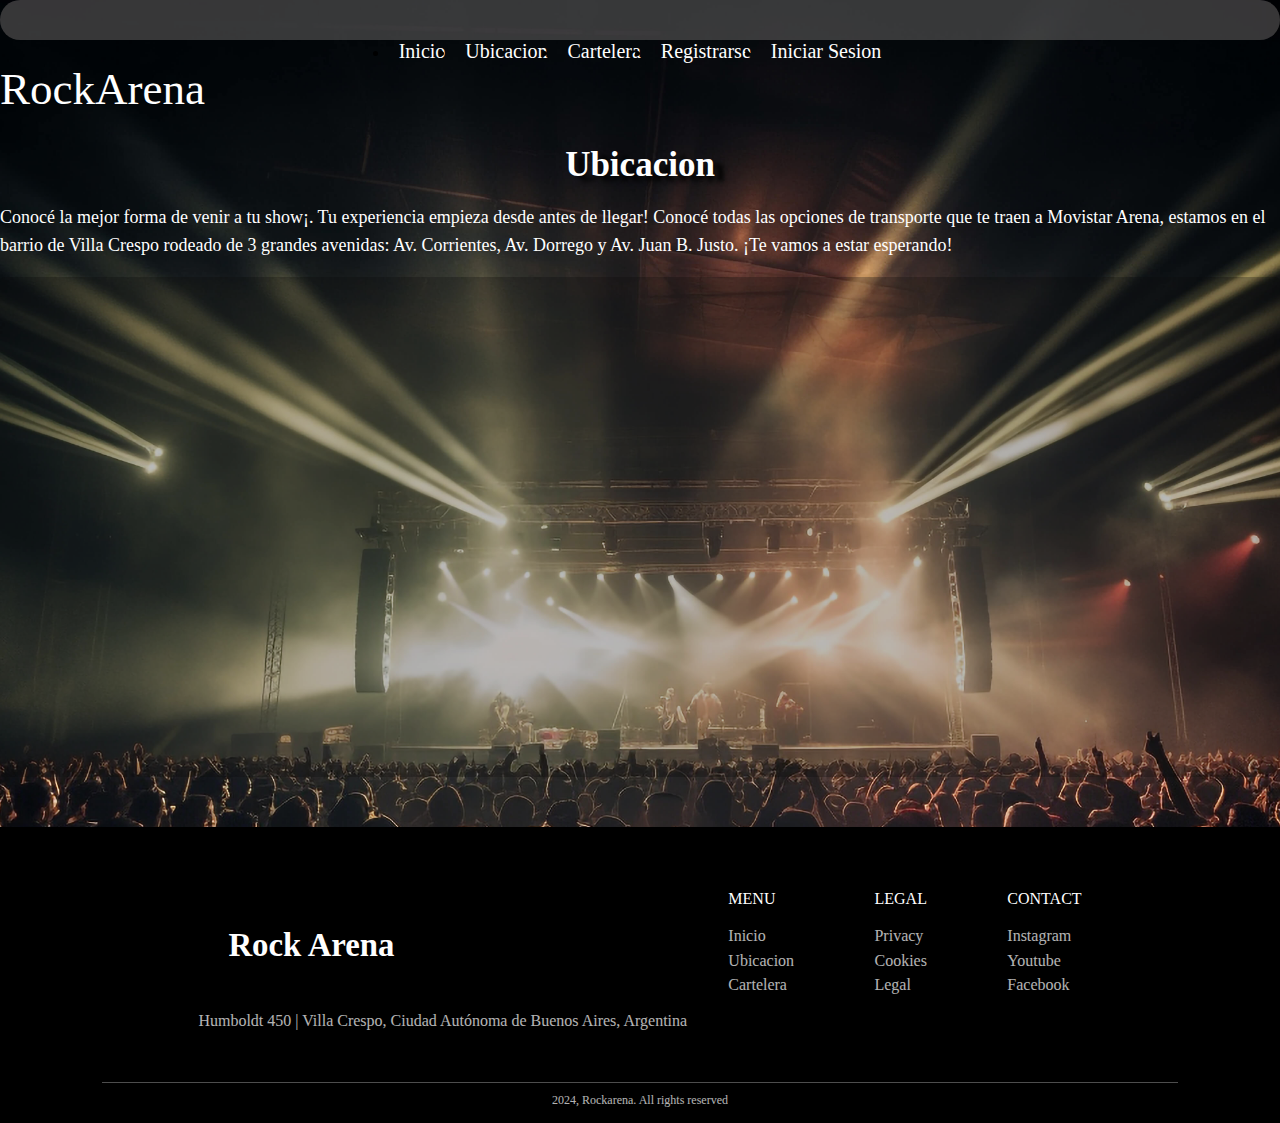
<file: Paginas/pagina-uno.html>
<!DOCTYPE html>
<html lang="en">

<head>
    <meta charset="UTF-8">
    <meta name="viewport" content="width=device-width, initial-scale=1.0">
    <title>Ubicacion</title>

    <link rel="stylesheet" href="https://cdnjs.cloudflare.com/ajax/libs/font-awesome/6.5.2/css/all.min.css"
        integrity="sha512-SnH5WK+bZxgPHs44uWIX+LLJAJ9/2PkPKZ5QiAj6Ta86w+fsb2TkcmfRyVX3pBnMFcV7oQPJkl9QevSCWr3W6A=="
        crossorigin="anonymous" referrerpolicy="no-referrer" />

    <link href="https://cdn.jsdelivr.net/npm/bootstrap@5.1.3/dist/css/bootstrap.min.css" rel="stylesheet"
        integrity="sha384-1BmE4kWBq78iYhFldvKuhfTAU6auU8tT94WrHftjDbrCEXSU1oBoqyl2QvZ6jIW3" crossorigin="anonymous" />

    <link rel="stylesheet" href="../css/estilos.css">
    <link rel="stylesheet" href="../index.html">

    <meta name="description" content="Rock Arena un estadio cubierto donde podras vivir tus mejores experiencias">
    <meta name="keywords" content="ROCK, CONCIERTOS, ENTRADAS, SHOWS, BANDAS, CANTANTES">

</head>

<body>
    <!-- inicio scripts -->

    
    <script src="https://cdn.jsdelivr.net/npm/@popperjs/core@2.10.2/dist/umd/popper.min.js"
        integrity="sha384-7+zCNj/IqJ95wo16oMtfsKbZ9ccEh31eOz1HGyDuCQ6wgnyJNSYdrPa03rtR1zdB" crossorigin="anonymous">
    </script>
    <script src="https://cdn.jsdelivr.net/npm/bootstrap@5.1.3/dist/js/bootstrap.min.js"
        integrity="sha384-QJHtvGhmr9XOIpI6YVutG+2QOK9T+ZnN4kzFN1RtK3zEFEIsxhlmWl5/YESvpZ13" crossorigin="anonymous">
    </script>


    <nav class="navbar navbar-expand-sm navbar-dark bg-black">

        <button class="navbar-toggler" type="button" data-bs-toggle="collapse" data-bs-target="#opciones">
            <span class="navbar-toggler-icon"></span>
        </button>


            <div class="collapse navbar-collapse" id="opciones">

                <ul class="navbar-nav">

                    <li class="nav-item"><a class="nav-link-white" href="../index.html">Inicio</a></li>
                    <li class="nav-item"><a class="nav-link-white" href="../Paginas/pagina-uno.html">Ubicacion</a></li>
                    <li class="nav-item"><a class="nav-link-white" href="../Paginas/pagina-dos.html">Cartelera</a></li>
                    <li class="nav-item"><a class="nav-link-white" href="../Paginas/pagina-tres.html">Registrarse</a></li>
                    <li class="nav-item"><a class="nav-link-white-" href="../Paginas/pagina-cuatro.html">Iniciar Sesion</a></li>
                </ul>

            </div>

            <div class="logo">
                <i class="fa-solid fa-hand-back-fist" style="color: #ffffff"></i>
                <a href="../index.html"><span>RockArena</span></a>
                
            </div>
    
    </nav>

    <!-- fin nav -->

    <h1>Ubicacion</h1>
<br>

    <div class="contenedor-p-pag-uno">
        <p class="p-pag-uno">Conocé la mejor forma de venir a tu show¡. Tu experiencia empieza desde antes de llegar!
            Conocé todas las opciones de transporte que te traen a Movistar Arena, estamos en el barrio de Villa Crespo
            rodeado de 3 grandes avenidas: Av. Corrientes, Av. Dorrego y Av. Juan B. Justo. ¡Te vamos a estar esperando!
        </p>
    </div>
    <br>
    <div class="mapa-rockarena">
        <iframe
        src="https://www.google.com/maps/embed?pb=!1m18!1m12!1m3!1d52550.27610890033!2d-58.48864415148911!3d-34.59424132044301!2m3!1f0!2f0!3f0!3m2!1i1024!2i768!4f13.1!3m3!1m2!1s0x95bcb5eb6fb40a93%3A0x1fcab11b62b55896!2sMovistar%20Arena!5e0!3m2!1ses!2sar!4v1711777986503!5m2!1ses!2sar"
        width="1000" height="550" style="border:0;" allowfullscreen="" loading="lazy"
        referrerpolicy="no-referrer-when-downgrade"></iframe>
    </div>
    

    <!-- inicio footer -->
    <footer>
        <div class="footer-container">
            <div class="footer-content-container">
                <h3 class="website-logo">Rock Arena</h3>
                <span class="footer-info">Humboldt 450 | Villa Crespo, Ciudad Autónoma de Buenos Aires,
                    Argentina</span>
            </div>

            <div class="footer-menus">

                <div class="footer-content-container">
                    <span class="menu-title">menu</span>
                    <a href="../index.html" class="menu-item-footer">Inicio</a>

                    <a href="../Paginas/pagina-uno.html" class="menu-item-footer">Ubicacion</a>

                    <a href="../Paginas/pagina-dos.html" class="menu-item-footer">Cartelera</a>

                </div>

                <div class="footer-content-container">
                    <span class="menu-title">legal</span>
                    <a href="#" class="menu-item-footer">Privacy</a>
                    <a href="#" class="menu-item-footer">Cookies</a>
                    <a href="#" class="menu-item-footer">Legal</a>
                </div>

                <div class="footer-content-container">
                    <span class="menu-title">contact</span>
                    <a href="#" class="menu-item-footer">Instagram</a>
                    <a href="#" class="menu-item-footer">Youtube</a>
                    <a href="#" class="menu-item-footer">Facebook</a>
                </div>

            </div>


        </div>

        <div class="copyright-container">
            <span class="copyright">2024, Rockarena. All rights reserved</span>
        </div>
    </footer>

    <!-- fin footer -->

</body>

</html>
</file>
<file: css/estilos.css>
* {
  margin: 0%;
  padding: 0%;
  box-sizing: border-box;
}

/* index */
body {
  background-image: url(../assets/luz-brillante-escenario-ilumina-entusiastas-fanaticos-rock-generados-ia.jpg);
  background-position: center;
  max-width: 100%;
  max-height: 100%;
  background-repeat: no-repeat;
  background-color: black;
  background-size: cover;
  align-content: center;
  scrollbar-color: #c4c4c4 transparent;
  scrollbar-width: thin;
  background: 1;
}

.home-top {
  background-color: #000;
}

.logo {
  color: #fff;
  font-size: 45px;
  text-decoration: none;
}
.logo a {
  color: #fff;
  font-size: 45px;
  transform: scale(1.02);
  text-decoration: none;
  padding-right: 10px;
}

.navbar-nav {
  display: flex;
  justify-content: center;
  align-items: center;
}
.navbar-nav-link {
  list-style: none;
  display: block;
  align-items: center;
  margin: 0;
  padding: 0;
  color: #fff;
  justify-content: space-between;
}
.navbar-nav a {
  color: #fff;
  font-size: 18px;
  margin: 10px;
  margin: 0;
  padding: 0;
  text-decoration: none;
  font-size: 20px;
  margin: 10px;
  text-decoration: none;
}
.navbar-nav ul {
  align-items: center;
}

.navbar-nav a:hover {
  font-weight: 800;
  color: orange;
  transition: 0.5s;
}

h1 {
  display: flex;
  font-family: fantasy;
  color: #fff;
  font-size: 35px;
  justify-content: center;
  margin-top: 30px;
  text-shadow: 10px 5px 5px #000;
  animation: izquierda-derecha 2s 1;
}

@keyframes izquierda-derecha {
  from {
    transform: translateX(-100px);
  }
  to {
    transform: translateX(10px);
  }
}
h2 {
  display: flex;
  font-family: fantasy;
  color: #fff;
  font-size: 30px;
  justify-content: center;
  margin-top: 30px;
  text-shadow: 10px 5px 5px #000;
}

h3 {
  text-decoration: none;
  color: #fff;
  line-height: 30px;
  justify-content: center;
  padding: 30px;
  background-color: rgba(0, 0, 0, 0.4196078431);
}

.carousel-inner {
  width: 65%;
  height: auto;
  margin-left: auto;
  margin-right: auto;
}

.carousel-item:hover {
  background-color: #2a2a2a;
}

.card, .card-proximos, .carousel-item {
  font-size: 18px;
  font-weight: 800;
  padding-top: 10px;
  padding-left: 10px;
  padding-right: 10px;
  padding-bottom: 10px;
  margin-top: 30px;
  margin-bottom: 30px;
  background-color: rgba(255, 255, 255, 0.6862745098);
}
.card-title {
  font-size: 18px;
  font-weight: 800;
}
.card-img-top:hover {
  filter: grayscale(0%);
  transform: scale(1.02);
}
.card:hover, .card-proximos:hover, .carousel-item:hover {
  background-color: #2a2a2a;
  color: #fff;
  transition: 1s;
}

.card-date {
  font-size: 18px;
  font-weight: 500;
}

.card-proximos-button {
  font-size: 10px;
}

.btn:hover {
  background-color: orange;
  color: #fff;
  font-weight: 800;
  transition: 1s;
}

footer {
  color: #fff;
  width: 100%;
  position: absolute;
  padding: 5px 8%;
  background-color: #000;
  justify-content: center;
  align-items: center;
  bottom: 0;
  margin-top: auto;
  position: relative;
  max-width: 100%;
}

footer a {
  padding: 0;
  margin: 0;
}

footer a:hover {
  color: #fff;
  font-weight: 500;
}

footer .website-logo {
  margin-bottom: 1.2rem;
  font-size: calc(1vw + 20px);
  margin-top: 10px;
}

.footer-info, .menu-item-footer {
  margin: 0.2rem 0;
  opacity: 0.7;
  color: #fff;
  text-decoration: none;
  transition: 0.5s;
}

.menu-item-footer:hover {
  opacity: 1;
}

.footer-content-container {
  display: flex;
}

.menu-title {
  font-size: var(--medium-text-font);
  font-weight: 300;
  text-transform: uppercase;
  margin-bottom: 1rem;
}

.footer-content-container {
  display: flex;
  justify-content: flex-start;
  align-items: flex-start;
  flex-direction: column;
}

.footer-container {
  height: fit-content;
  width: 100%;
  padding: 3rem 6rem;
  box-sizing: border-box;
  display: flex;
  justify-content: space-between;
  align-items: flex-start;
  max-width: 100%;
  margin-top: 10px;
}

.footer-menus {
  display: flex;
  justify-content: space-between;
  align-items: flex-start;
  width: 40%;
}

.copyright {
  font-size: 12px;
  opacity: 0.7;
  font-weight: 400;
  padding: 10px 0;
}

.copyright-container {
  width: 100%;
  display: flex;
  justify-content: center;
  align-items: center;
  border-top: 1px solid rgba(255, 255, 255, 0.3);
}

/*MEDIA QUERY FOOTER*/
@media (max-width: 768px) {
  .footer-container {
    padding: 1.5rem;
    flex-direction: column;
    height: 50px;
    bottom: 0;
  }
  .footer-content-container {
    width: 100%;
    padding: 10px;
    border-bottom: 1px solid #2a2a2a;
    justify-content: space-between;
    align-items: center;
    text-align: center;
    font-size: 12px;
  }
  .footer-content-container:nth-of-type(1) {
    align-items: flex-start;
  }
  .footer-content-container:nth-of-type(3) {
    border-bottom: none;
    padding-bottom: 0;
  }
  .footer-menus {
    width: 100%;
    display: flex;
    justify-content: space-between;
    align-items: flex-start;
    border-bottom: 1px solid #2a2a2a;
  }
  .footer-menus .footer-content-container:nth-of-type(1) {
    width: 45%;
    align-items: flex-start;
    border-bottom: none;
  }
  .footer-menus .footer-content-container:nth-of-type(2) {
    width: 45%;
    align-items: flex-start;
    border-bottom: none;
  }
}
@media (max-width: 1024px) {
  .footer-container {
    padding: 2rem;
    flex-direction: column;
    height: 30px;
    bottom: 0;
    height: 20px;
  }
}
@media (max-width: 520px) {
  .footer-container {
    padding: 2rem;
    flex-direction: column;
    height: 50px;
    bottom: 0;
  }
}
/*FIN MEDIA QUERY FOOTER*/
/* inicio media nav a */
@media only screen and (min-width: 280px) {
  .navbar-nav ul li a {
    font-size: 18px;
    margin: 0;
    padding: 5px;
    padding-top: 10px;
  }
}
@media only screen and (min-width: 812px) {
  .nav-link-white {
    font-size: 18px;
    margin: 7px;
  }
}
@media only screen and (min-width: 1024px) {
  .navbar-nav ul li a {
    font-size: 28px;
    margin: 10px;
    max-width: 100%;
  }
}
@media only screen and (min-width: 280px) and (max-width: 850px) {
  .navbar-nav a {
    font-size: 15px;
    justify-content: center;
    display: block;
  }
}
/* fin media nav a */
@media only screen and (max-width: 575px) {
  .logo a {
    font-size: 18px;
  }
}
@media only screen and (min-width: 280px) and (max-width: 850px) {
  .logo a {
    font-size: 25px;
  }
  .logo {
    font-size: 25px;
  }
}
/* media card title */
@media only screen and (min-width: 320px) and (max-width: 576px) {
  .card-title {
    font-size: 18px;
  }
  .card-date {
    font-size: 18px;
  }
}
@media only screen and (min-width: 768px) and (max-width: 1200px) {
  .card-title {
    font-size: 15px;
  }
  .card-date {
    font-size: 18px;
  }
}
@media only screen and (min-width: 320px) and (max-width: 450px) {
  .carousel-inner {
    width: 330px;
    height: 280px;
  }
}
@media only screen and (min-width: 450px) and (max-width: 500px) {
  .carousel-inner {
    width: 400px;
    height: auto;
  }
}
@media only screen and (min-width: 500px) and (max-width: 767px) {
  .carousel-inner {
    width: 500px;
    height: auto;
  }
}
/* pagina uno */
.p-pag-uno {
  width: 100%;
  font-size: 20px;
  color: #fff;
  font-size: 18px;
  line-height: 28px;
  font-weight: 400;
}

.mapa-rockarena {
  display: flex;
  justify-content: center;
  font-family: fantasy;
  border-radius: 5px;
  background-color: rgba(12, 12, 12, 0.2823529412);
  width: auto;
  height: 500px;
  border-radius: solid #2d2d2d 10px;
  padding: 50px;
  margin-bottom: 50px;
  padding-top: 10px;
  padding-left: 10px;
  padding-right: 10px;
  padding-bottom: 10px;
}

@media (min-width: 320px) and (max-width: 640px) {
  .p-pag-uno {
    font-size: 15px;
  }
}
/* fin pagina uno */
/* FIN PAGINA DOS */
.contenedor-pnombres-cartelera {
  display: flex;
  justify-content: space-evenly;
}

.pnombres-cartelera {
  font-family: fantasy;
  text-decoration: underline;
  display: inline-flex;
  text-align: right;
  width: 16%;
  padding: 1%;
  background-color: #000;
  color: #fff;
  border: 5px solid #fff;
  border-radius: 30px;
}

/* FIN PAGINA DOS */
/* PAGINA TRES-CUATRO */
form {
  position: absolute;
  min-width: 280px;
  max-width: 25%;
  width: 25%;
  top: 50%;
  left: 50%;
  transform: translate(-50%, -50%);
  padding: 15px;
  box-shadow: 0 1rem 1rem rgba(0, 0, 0, 0.341);
  background-color: rgba(5, 1, 1, 0.734);
  backdrop-filter: blur(1rem);
  border-radius: 5px;
  color: #fff;
  display: block;
}

h1::after {
  position: absolute;
  height: 3px;
  border-radius: 3px;
  background-color: #fff;
  width: 120px;
  left: 0;
  bottom: 0;
}

input {
  display: block;
  width: 100%;
  height: 40px;
  padding: 5px 6px;
  margin-bottom: 15px;
  border: none;
  outline: none;
  border-radius: 1px;
}

.acuerdo {
  text-align: center;
  margin-bottom: 15px;
  font-size: 18px;
}

button {
  display: block;
  margin: auto;
  width: 100%;
  height: 40px;
  background-color: rgba(93, 91, 91, 0.5882352941);
  border: none;
  cursor: pointer;
  border-radius: 20px;
  color: #fff;
}

@media only screen and (min-width: 650px) and (max-width: 1200px) {
  form {
    width: 450px;
    height: 500px;
  }
}

/*# sourceMappingURL=estilos.css.map */
</file>
